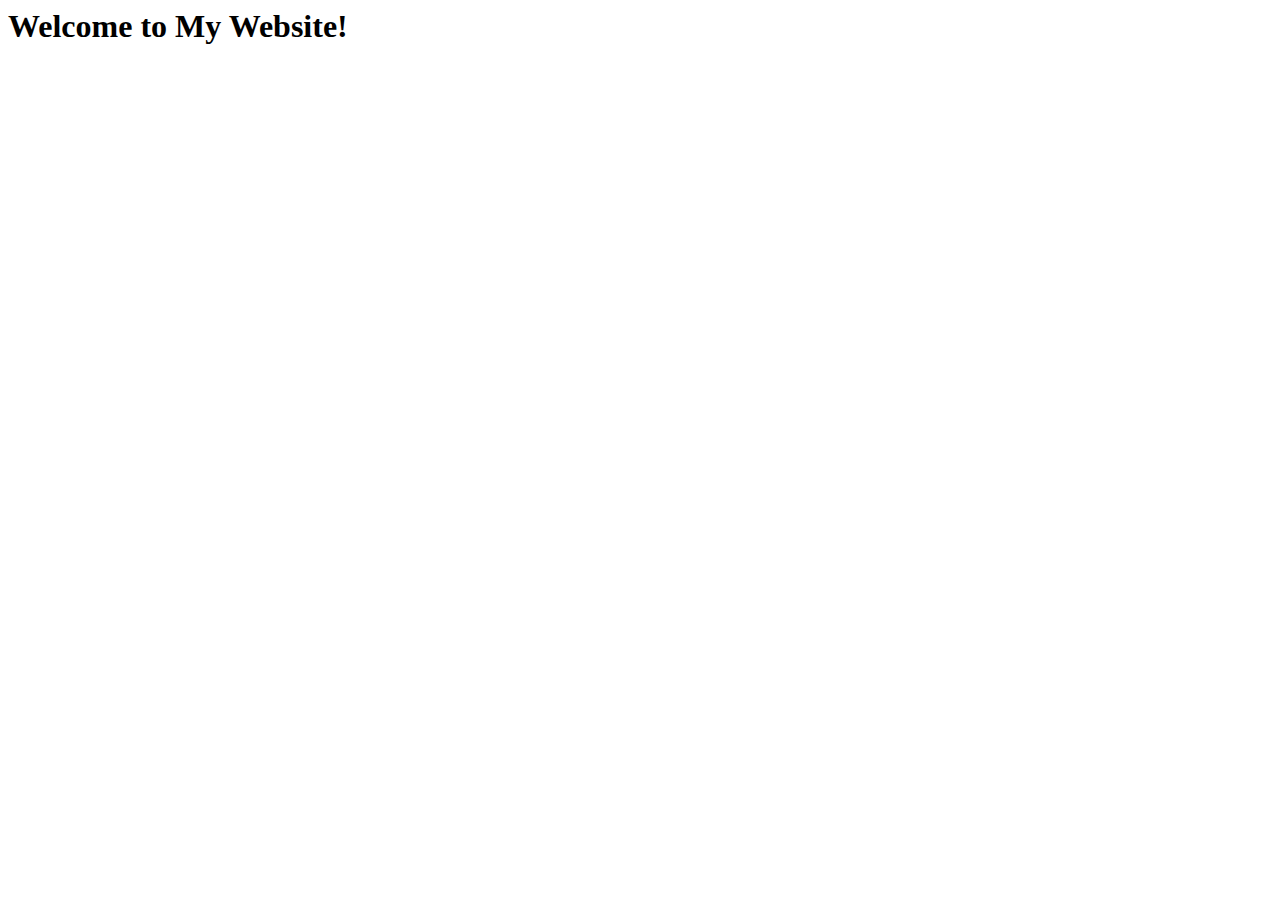
<file: AboutMe.html>
<html lang="en">
<head>
    <meta charset="UTF-8">
    <meta name="viewport" content="width=device-width, initial-scale=1.0">
    <title>All About Athlete</title>
</head>
<body>
    <h1>Welcome to My Website!</h1>
</body>
</html>
</file>
